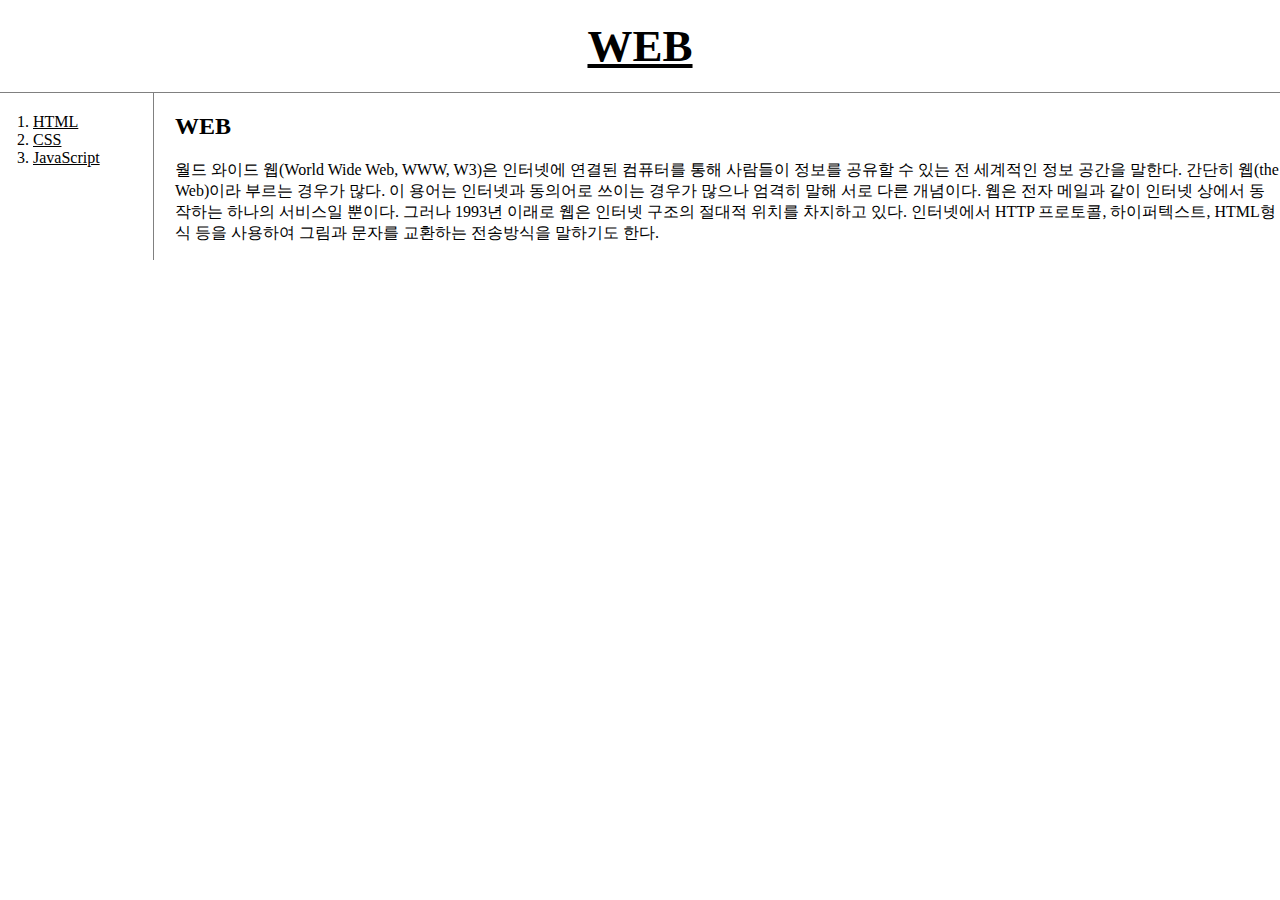
<file: index.html>
<!doctype html>
<html>
<head>
  <title>WEB1 - Welcome</title>
  <meta charset="utf-8">
  <link rel="stylesheet" href="style.css">
</head>
<body>
  <h1><a href="index.html">WEB</a></h1>
  <div id="grid">
    <ol>
      <li><a href="1.html">HTML</a></li>
      <li><a href="2.html">CSS</a></li>
      <li><a href="3.html">JavaScript</a></li>
    </ol>
      <div id=article>
      <h2>WEB</h2>
      <p>월드 와이드 웹(World Wide Web, WWW, W3)은 인터넷에 연결된 컴퓨터를 통해 사람들이 정보를 공유할 수 있는 전 세계적인 정보 공간을 말한다. 간단히 웹(the Web)이라 부르는 경우가 많다. 이 용어는 인터넷과 동의어로 쓰이는 경우가 많으나 엄격히 말해 서로 다른 개념이다. 웹은 전자 메일과 같이 인터넷 상에서 동작하는 하나의 서비스일 뿐이다. 그러나 1993년 이래로 웹은 인터넷 구조의 절대적 위치를 차지하고 있다.

        인터넷에서 HTTP 프로토콜, 하이퍼텍스트, HTML형식 등을 사용하여 그림과 문자를 교환하는 전송방식을 말하기도 한다.</p>
      </div>
  </div>
</body>
</html>
</file>
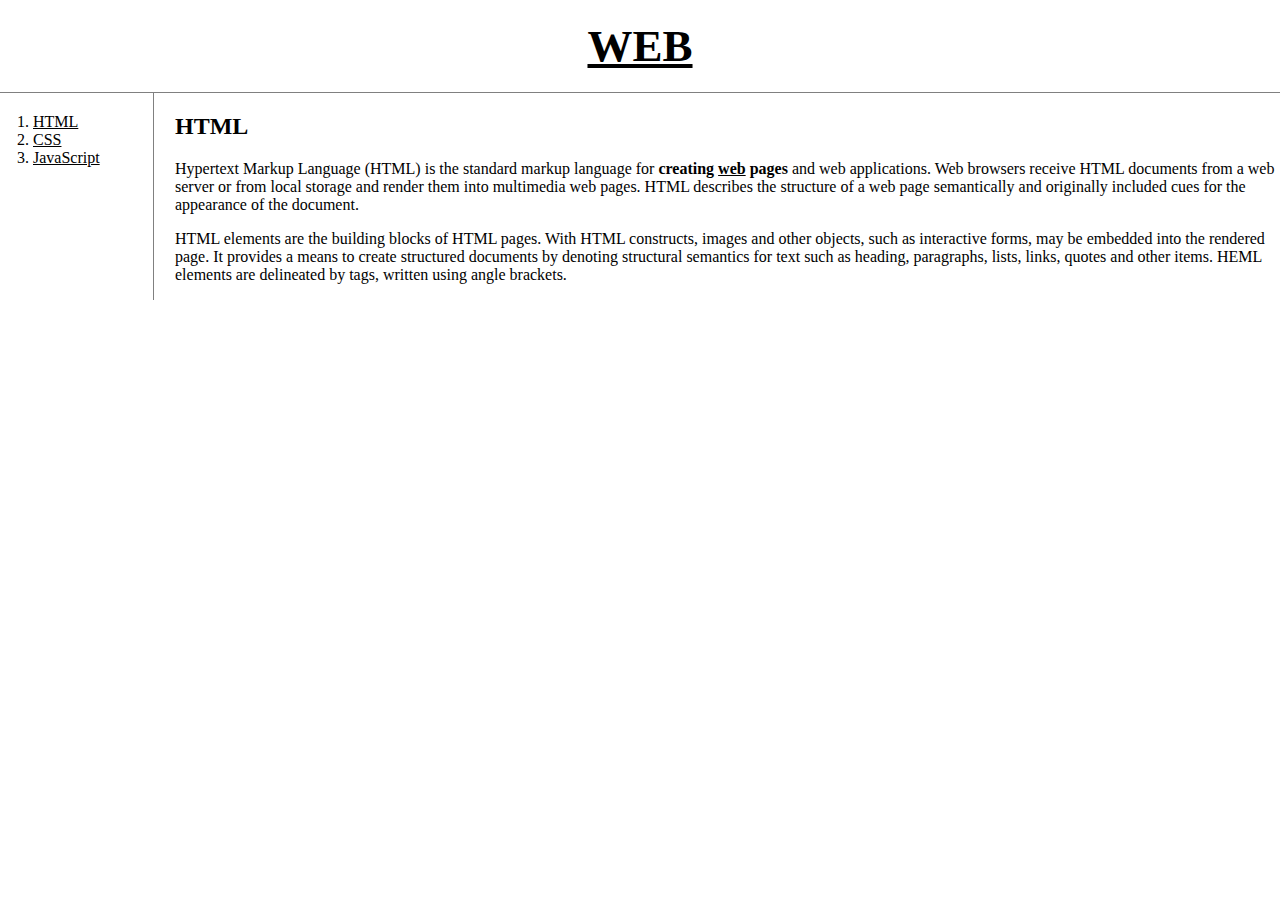
<file: 1.html>
<!doctype html>
<html>
<head>
  <title>WEB1 - HTML</title>
  <meta charset="utf-8">
  <link rel="stylesheet" href="style.css">
</head>
<body>
  <h1><a href="index.html">WEB</a></h1>
  <div id="grid">
    <ol>
      <li><a href="1.html">HTML</a></li>
      <li><a href="2.html">CSS</a></li>
      <li><a href="3.html">JavaScript</a></li>
    </ol>
    <div id=article>
      <h2>HTML</h2>
      <p>
        Hypertext Markup Language (HTML) is the standard markup language for <strong>creating <u>web</u> pages</strong> and web applications.
      Web browsers receive HTML documents from a web server or from local storage and render them into multimedia web pages. HTML describes the structure of a web page semantically and originally included cues for the appearance of the document.
      </p><p>HTML elements are the building blocks of HTML pages. With HTML constructs, images and other objects, such as interactive forms, may be embedded into the rendered page. It provides a means to create structured documents by denoting structural semantics for text such as heading, paragraphs, lists, links, quotes and other items. HEML elements are delineated by tags, written using angle brackets.
      </p>
    </div>
  </div>
</body>
</html>
</file>
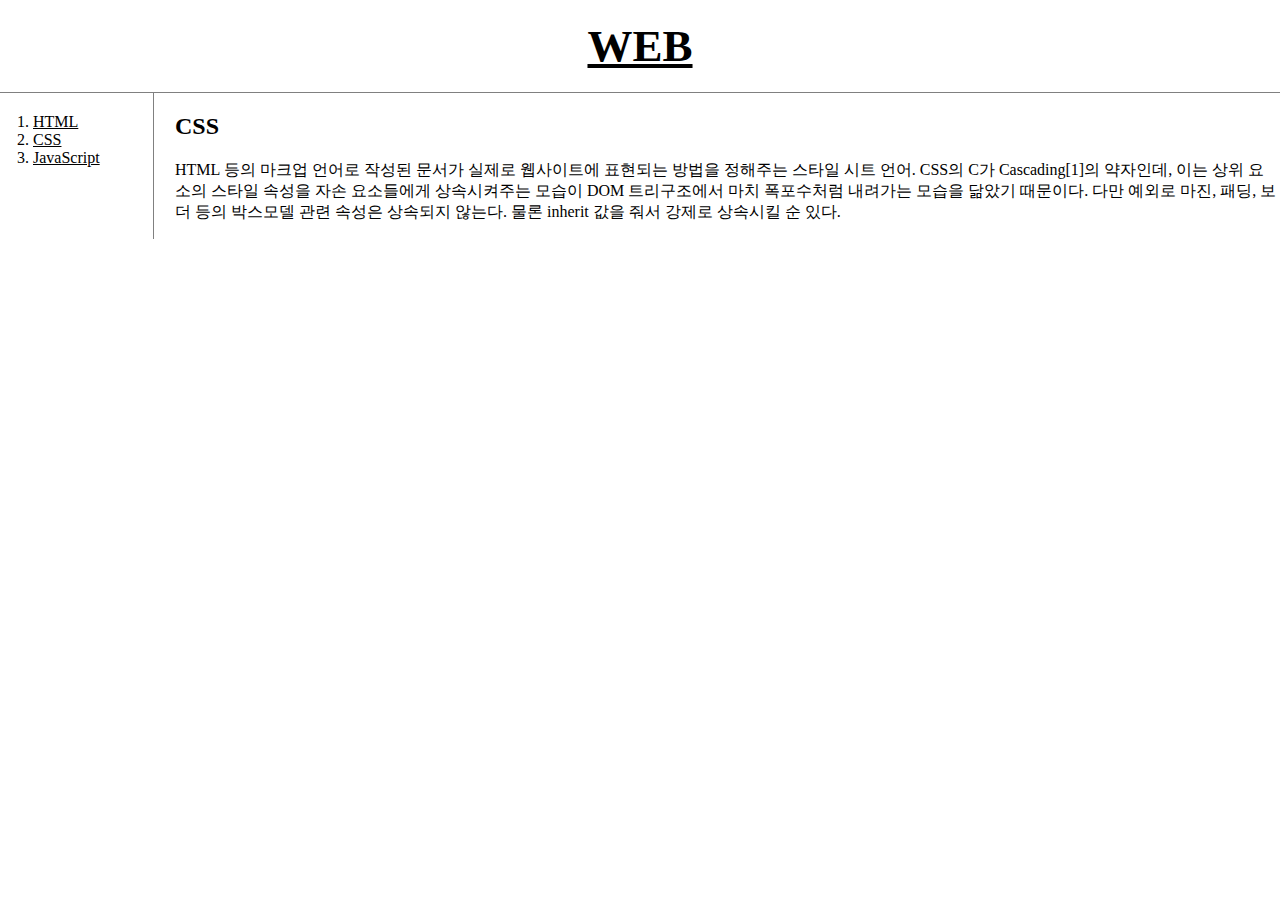
<file: 2.html>
<!doctype html>
<html>
<head>
  <title>WEB1 - CSS</title>
  <meta charset="utf-8">
  <link rel="stylesheet" href="style.css">
</head>
<body>
  <h1><a href="index.html">WEB</a></h1>
  <div id="grid">
    <ol>
      <li><a href="1.html">HTML</a></li>
      <li><a href="2.html">CSS</a></li>
      <li><a href="3.html">JavaScript</a></li>
    </ol>
    <div id=article>
      <h2>CSS</h2>
      <p>
        HTML 등의 마크업 언어로 작성된 문서가 실제로 웹사이트에 표현되는 방법을 정해주는 스타일 시트 언어.
      CSS의 C가 Cascading[1]의 약자인데, 이는 상위 요소의 스타일 속성을 자손 요소들에게 상속시켜주는 모습이 DOM 트리구조에서 마치 폭포수처럼 내려가는 모습을 닮았기 때문이다. 다만 예외로 마진, 패딩, 보더 등의 박스모델 관련 속성은 상속되지 않는다. 물론 inherit 값을 줘서 강제로 상속시킬 순 있다.
      </p>
    </div>
  </div>
</body>
</html>
</file>
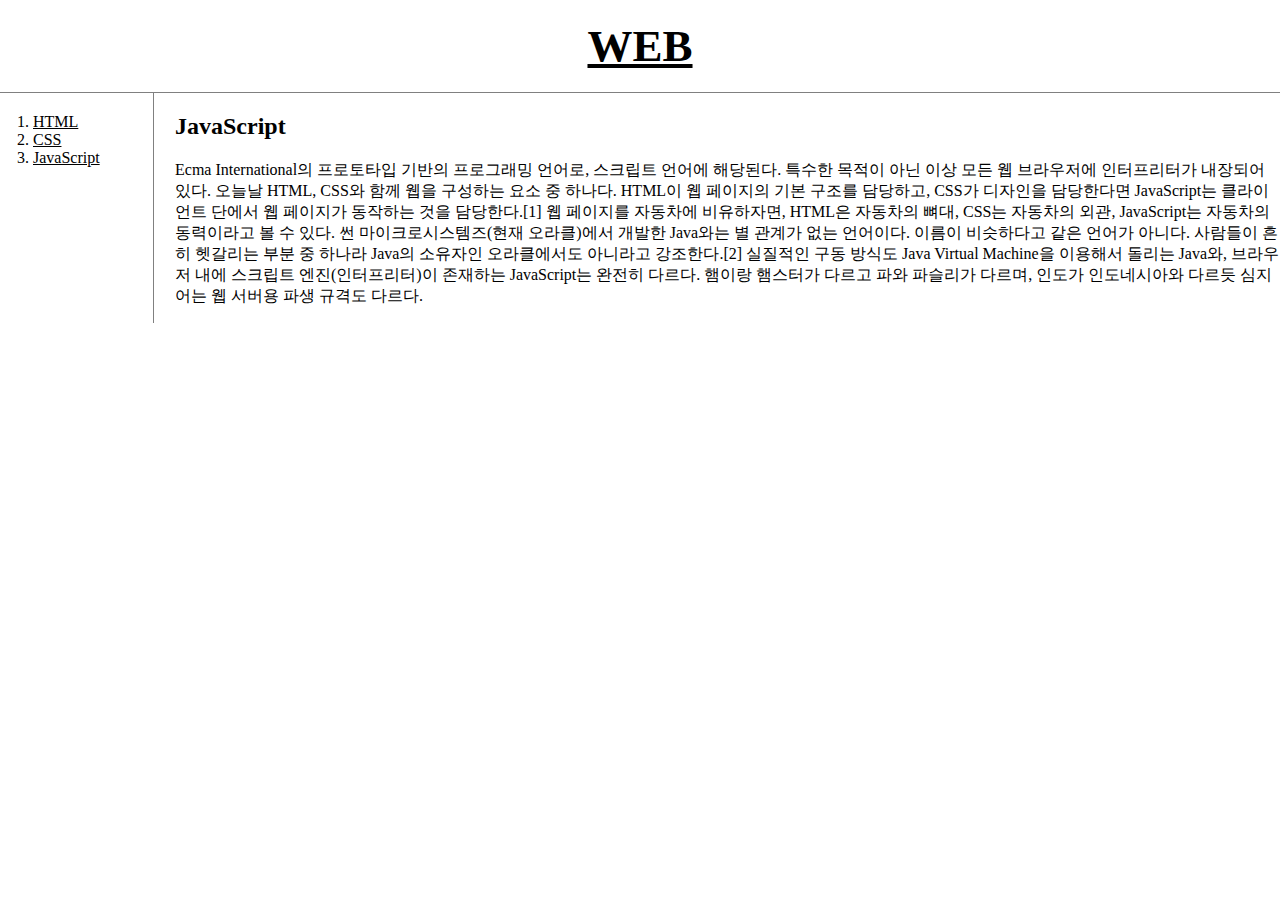
<file: 3.html>
<!doctype html>
<html>
<head>
  <title>WEB1 - JavaScript</title>
  <meta charset="utf-8">
  <link rel="stylesheet" href="style.css">
</head>
<body>
  <h1><a href="index.html">WEB</a></h1>
    <div id="grid">
    <ol>
      <li><a href="1.html">HTML</a></li>
      <li><a href="2.html">CSS</a></li>
      <li><a href="3.html">JavaScript</a></li>
    </ol>
      <div id=article>
        <h2>JavaScript</h2>
        <p>
        Ecma International의 프로토타입 기반의 프로그래밍 언어로, 스크립트 언어에 해당된다. 특수한 목적이 아닌 이상 모든 웹 브라우저에 인터프리터가 내장되어 있다. 오늘날 HTML, CSS와 함께 웹을 구성하는 요소 중 하나다. HTML이 웹 페이지의 기본 구조를 담당하고, CSS가 디자인을 담당한다면 JavaScript는 클라이언트 단에서 웹 페이지가 동작하는 것을 담당한다.[1] 웹 페이지를 자동차에 비유하자면, HTML은 자동차의 뼈대, CSS는 자동차의 외관, JavaScript는 자동차의 동력이라고 볼 수 있다.

        썬 마이크로시스템즈(현재 오라클)에서 개발한 Java와는 별 관계가 없는 언어이다. 이름이 비슷하다고 같은 언어가 아니다. 사람들이 흔히 헷갈리는 부분 중 하나라 Java의 소유자인 오라클에서도 아니라고 강조한다.[2] 실질적인 구동 방식도 Java Virtual Machine을 이용해서 돌리는 Java와, 브라우저 내에 스크립트 엔진(인터프리터)이 존재하는 JavaScript는 완전히 다르다. 햄이랑 햄스터가 다르고 파와 파슬리가 다르며, 인도가 인도네시아와 다르듯 심지어는 웹 서버용 파생 규격도 다르다.
        </p>
    </div>
  </div>
</body>
</html>
</file>
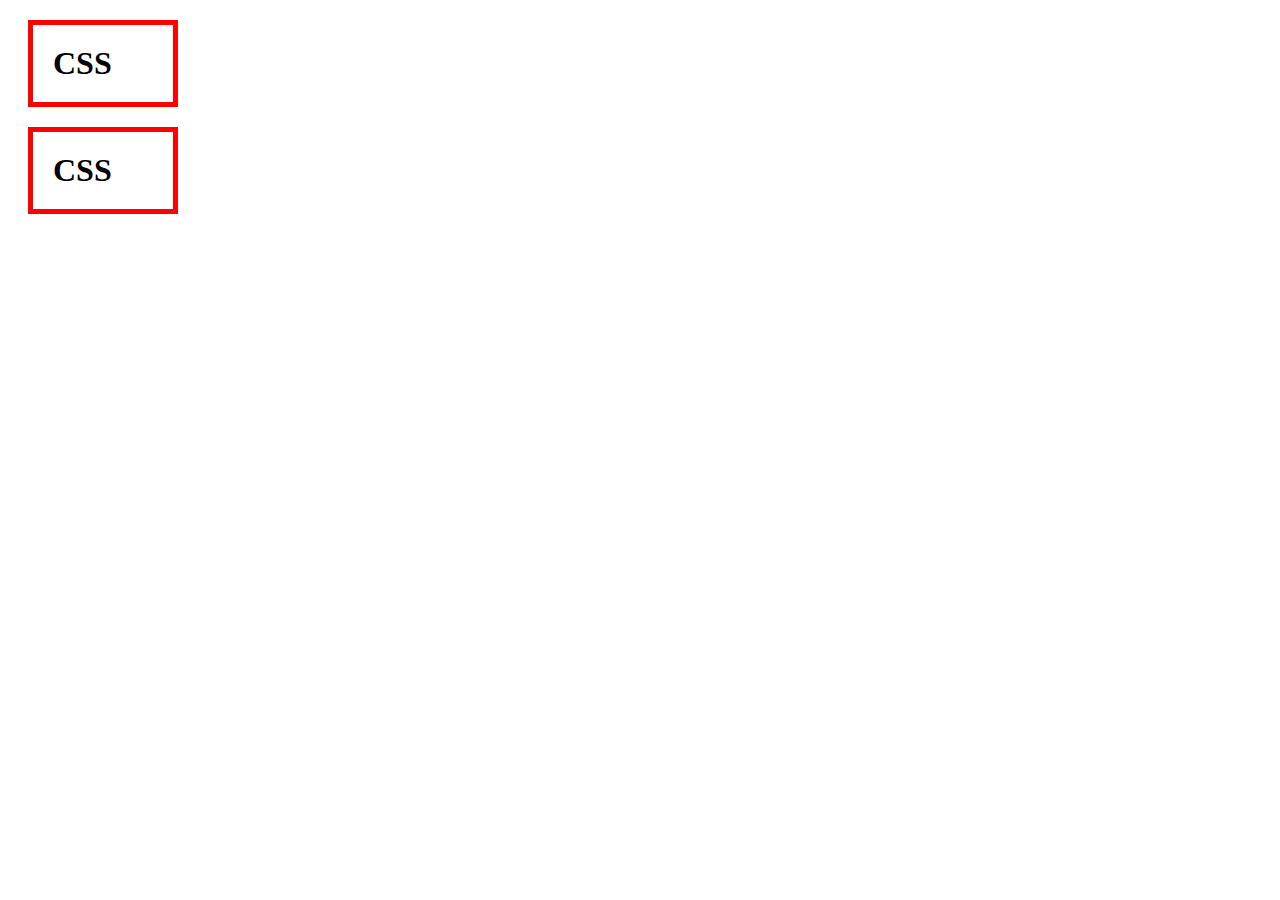
<file: box.html>
<!DOCTYPE html>
<html>
  <head>
    <meta charset="utf-8">
    <title></title>
    <style>
      h1{
        border:5px solid red;
        padding:20px;
        margin:20px;
        display:block;
        width:100px;
      }
    </style>
  </head>
  <body>
      <h1>CSS</h1>
      <h1>CSS</h1>
  </body>
</html>
</file>
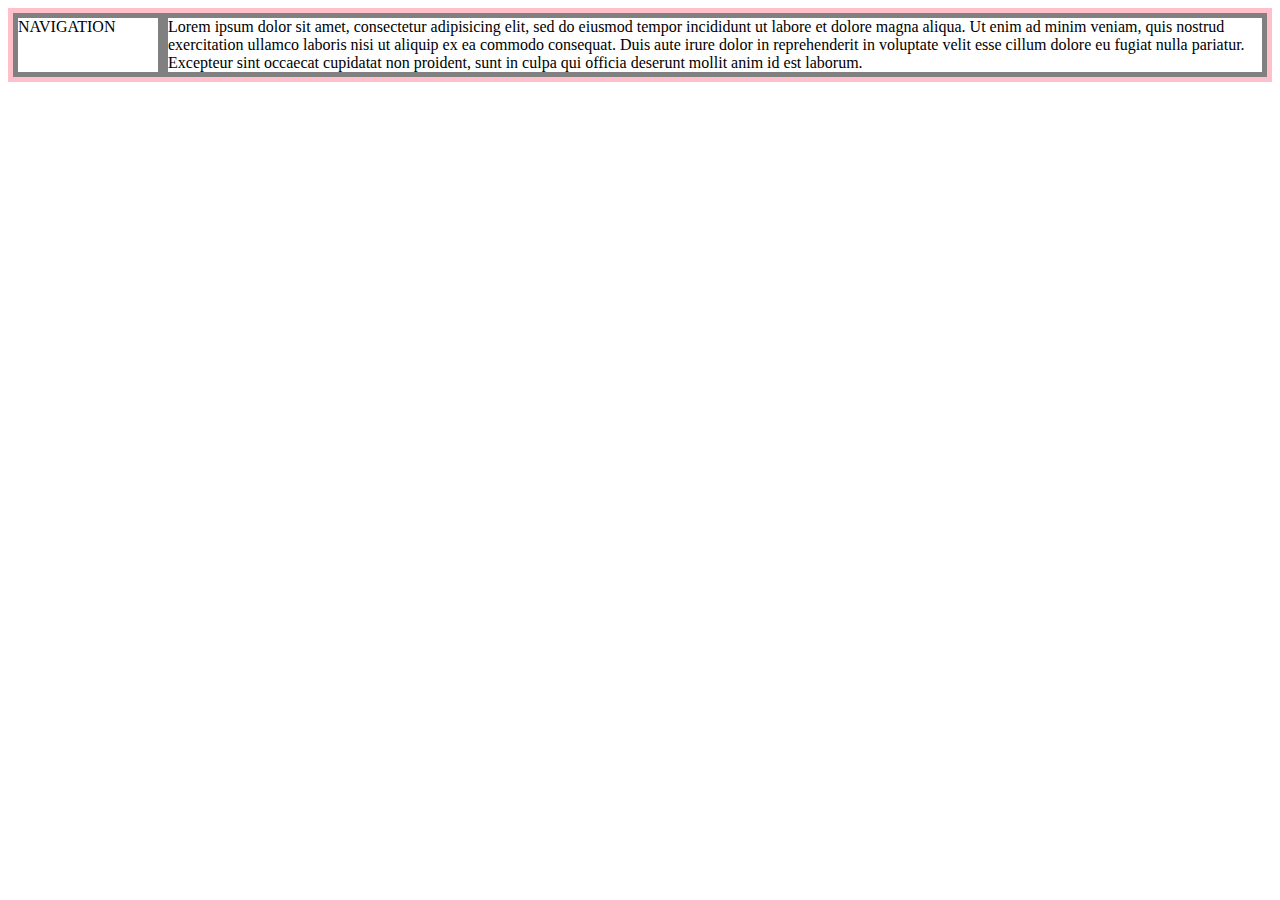
<file: grid.html>
<!doctype html>
<html>
  <head>
    <meta charset="utf-8">
    <title></title>
    <style>
      #grid{
        border:5px solid pink;
        display:grid;
        grid-template-columns: 150px 1fr;
      }
      div{
        border:5px solid gray;
      }
    </style>
  </head>
  <body>
    <div id="grid">
    <div>NAVIGATION</div>
    <div>Lorem ipsum dolor sit amet, consectetur adipisicing elit, sed do eiusmod tempor incididunt ut labore et dolore magna aliqua. Ut enim ad minim veniam, quis nostrud exercitation ullamco laboris nisi ut aliquip ex ea commodo consequat. Duis aute irure dolor in reprehenderit in voluptate velit esse cillum dolore eu fugiat nulla pariatur. Excepteur sint occaecat cupidatat non proident, sunt in culpa qui officia deserunt mollit anim id est laborum.</div>
    </div>
  <body>
</html>
</file>
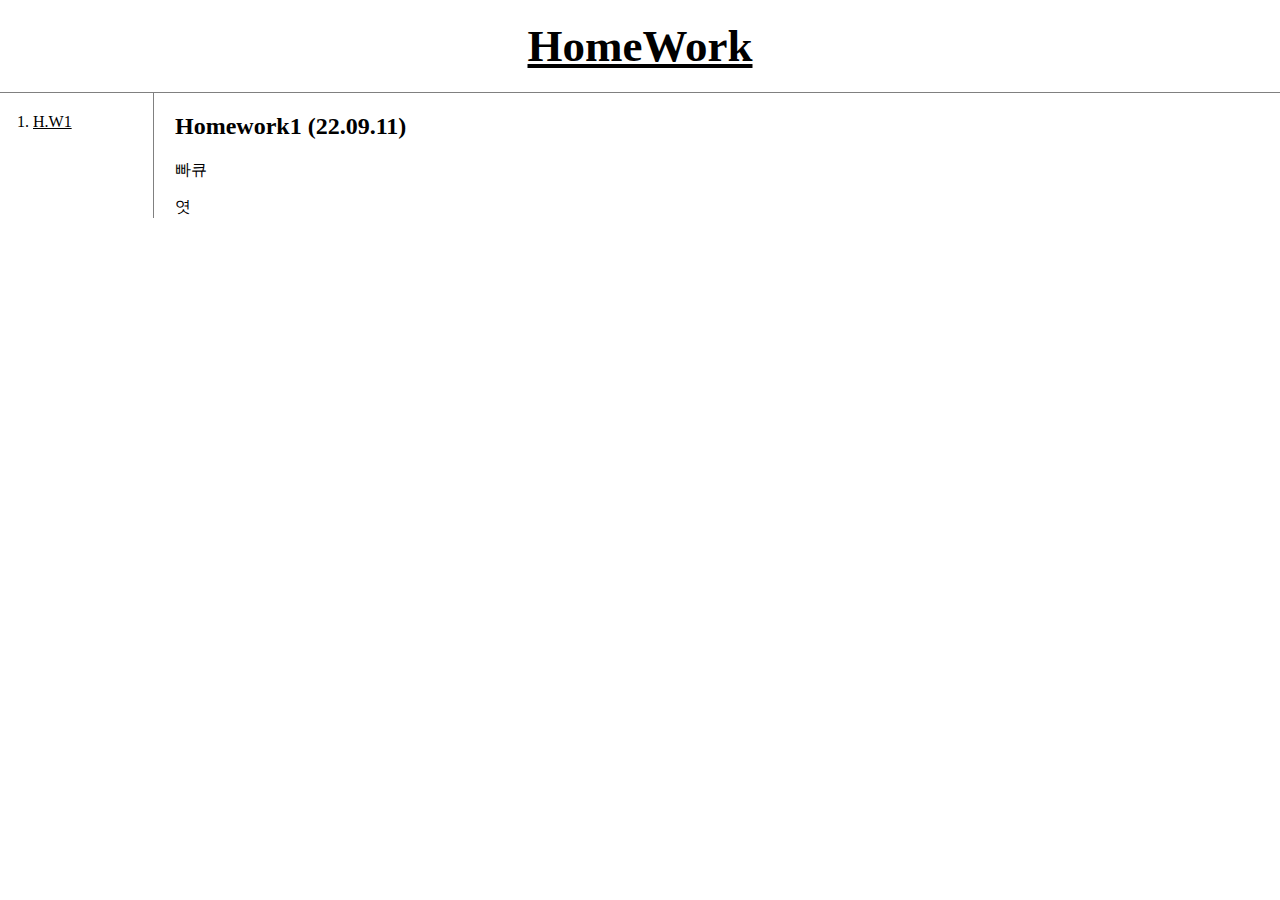
<file: Homework_1.html>
<!doctype html>
<html>
<head>
  <title>HOMEWORK-index</title>
  <meta charset="utf-8">
  <link rel="stylesheet" href="style.css">
  <style>
  p {
    animation-name: changeColor;
    animation-duration: 1s;
    animation-iteration-count: infinite;
    animation-direction: alternate;
  }
  @keyframes changeColor {
    from { color: red;}
    to { color: black;}
  }
    span {
      animation-name: sparkle;
      animation: sparkle .2s infinite alternate
    }
  @keyframes sparkle {
    from { color: pink;}
    to { color: green;}
  }
  </style>
</head>
<body>
  <h1><a href="Homework_index.html">HomeWork</a></h1>
  <div id="grid">
    <ol>
      <li><a href="Homework_1.html">H.W1</a></li>
    </ol>
      <div id=article>
      <h2>Homework1 (22.09.11)</h2>
        <p>
          빠큐
        </p>
        <span>
          엿
        <span>
      </div>
  </div>
</body>
</html>
</file>
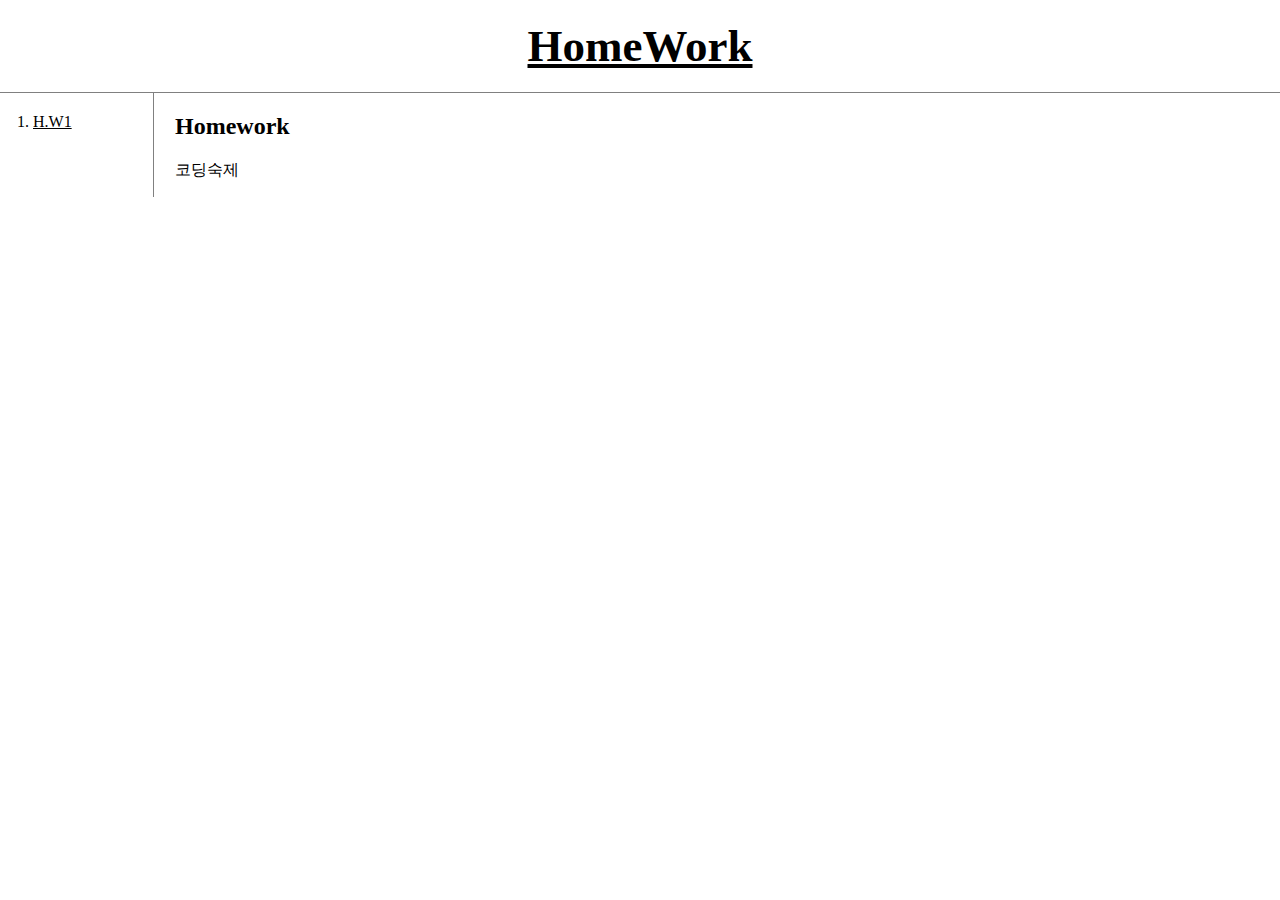
<file: Homework_index.html>
<!doctype html>
<html>
<head>
  <title>HOMEWORK-index</title>
  <meta charset="utf-8">
  <link rel="stylesheet" href="style.css">
</head>
<body>
  <h1><a href="Homework_index.html">HomeWork</a></h1>
  <div id="grid">
    <ol>
      <li><a href="Homework_1.html">H.W1</a></li>
    </ol>
      <div id=article>
      <h2>Homework</h2>
      <p>코딩숙제</p>
      </div>
  </div>
</body>
</html>
</file>
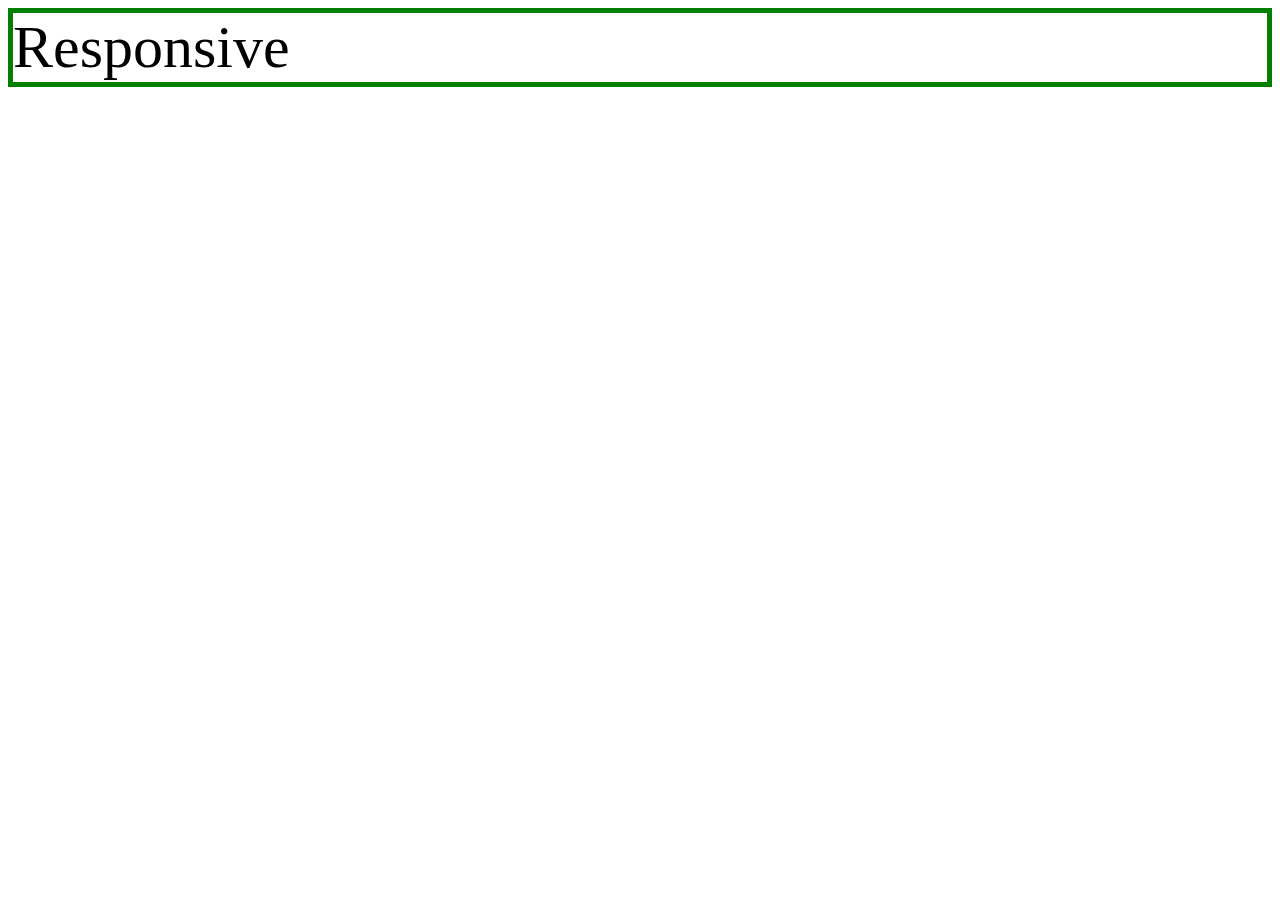
<file: mediaquery.html>
<!doctype html>
<html>
  <head>
  <meta charset="utf-8">
  <title></title>
  <style>
    div{
      border:5px solid green;
      font-size:60px;
    }

    @media(max-width:800px) {
      div{
        display:none;
      }
    }
  </style>

  </head>
  <body>
    <div>
      Responsive
    </div>
  </body>
</html>
</file>
<file: style.css>
body{
  margin:0;
}
a {
  color:black;
}
h1 {
  font-size: 45px;
  text-align: center;
  border-bottom:1px solid gray;
  margin:0;
  padding:20px;
}
#grid ol{
  border-right:1px solid gray;
  width:100px;
  margin:0;
  padding:20px;
  padding-left:33px;
}
#grid{
  display: grid;
  grid-template-columns: 150px 1fr;
}
#grid #article{
  padding-left:25px;
}
@media(max-width:800px){
  #grid{
    display: block;
  }
  #grid ol{
    border-right:none;
  }
  h1 {
    border-bottom:none;
  }
}
</file>
